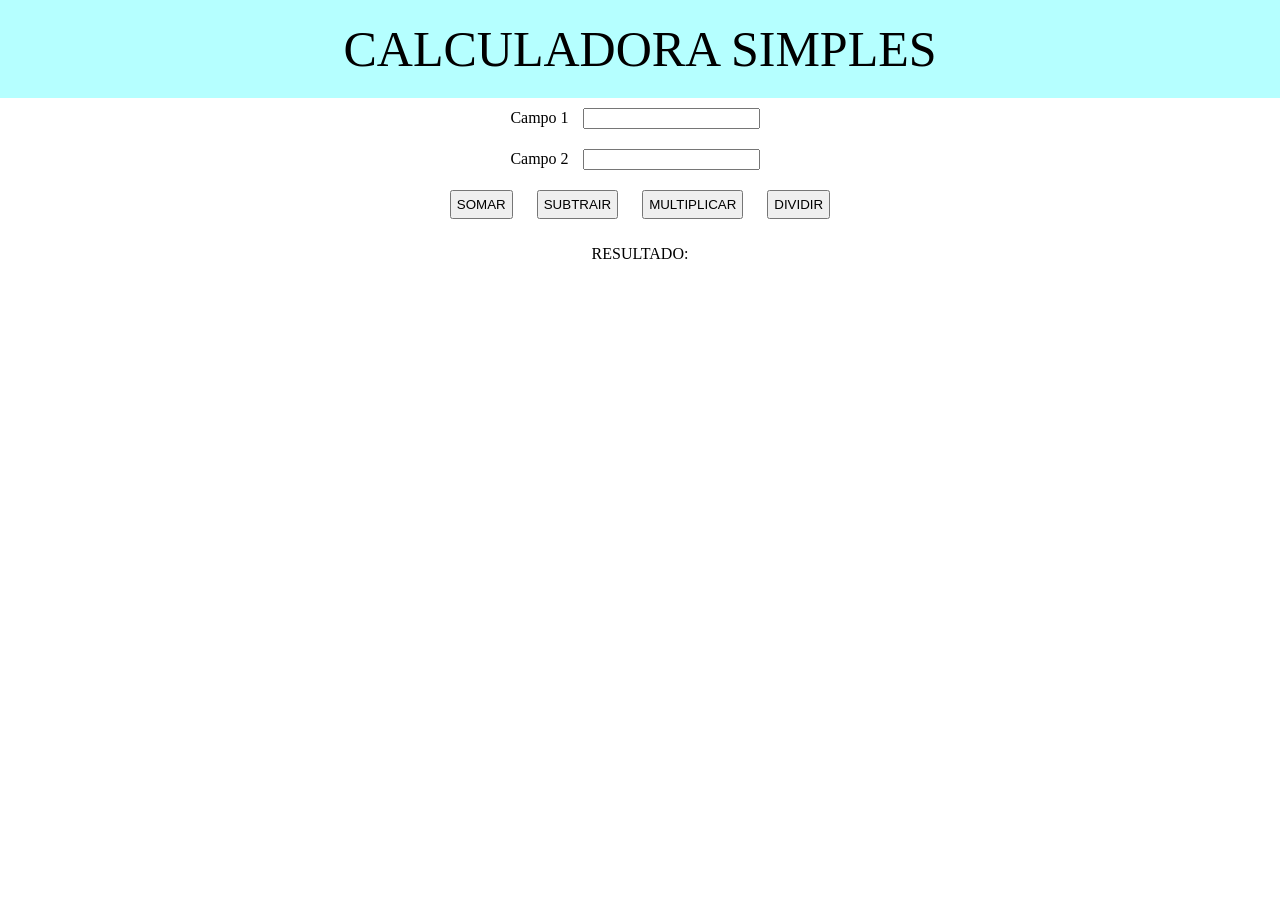
<file: layouts/index.html>
<html lang="en"> 
    <head>
     <meta charset="UTF-8"> 
    <meta name="viewport" content="width=device-width, initial-scale=1.0">
     <title>CALCULADORA</title> 
    <link rel="stylesheet" href="../style.css"> 
</head> 
<body>
     <header>CALCULADORA SIMPLES</header> 
    <div class="i"> 
    <label for="numero1">Campo 1</label> 
    <input type="number" id="numero1"><br> 
    <!-- input(É a área onde o usuário digita ou seleciona informações) label ( É o texto que identifica o que deve ser digitado no input)-->
     <!--type(define como campo funciona(oque entra))-->
     <label for="numero2">Campo 2</label>
     <input type="number" id="numero2"><br>
     <button onclick="somar()">SOMAR</button> 
     <button onclick="subtrair()">SUBTRAIR</button> 
     <button onclick="multiplicar()">MULTIPLICAR</button>
     <button onclick="dividir()">DIVIDIR</button>
     <p id="resultado">RESULTADO: </p>
 </div> 
    <script src="../scripts/calculadora_simples.js"></script> 
</body> 
</html>
</file>
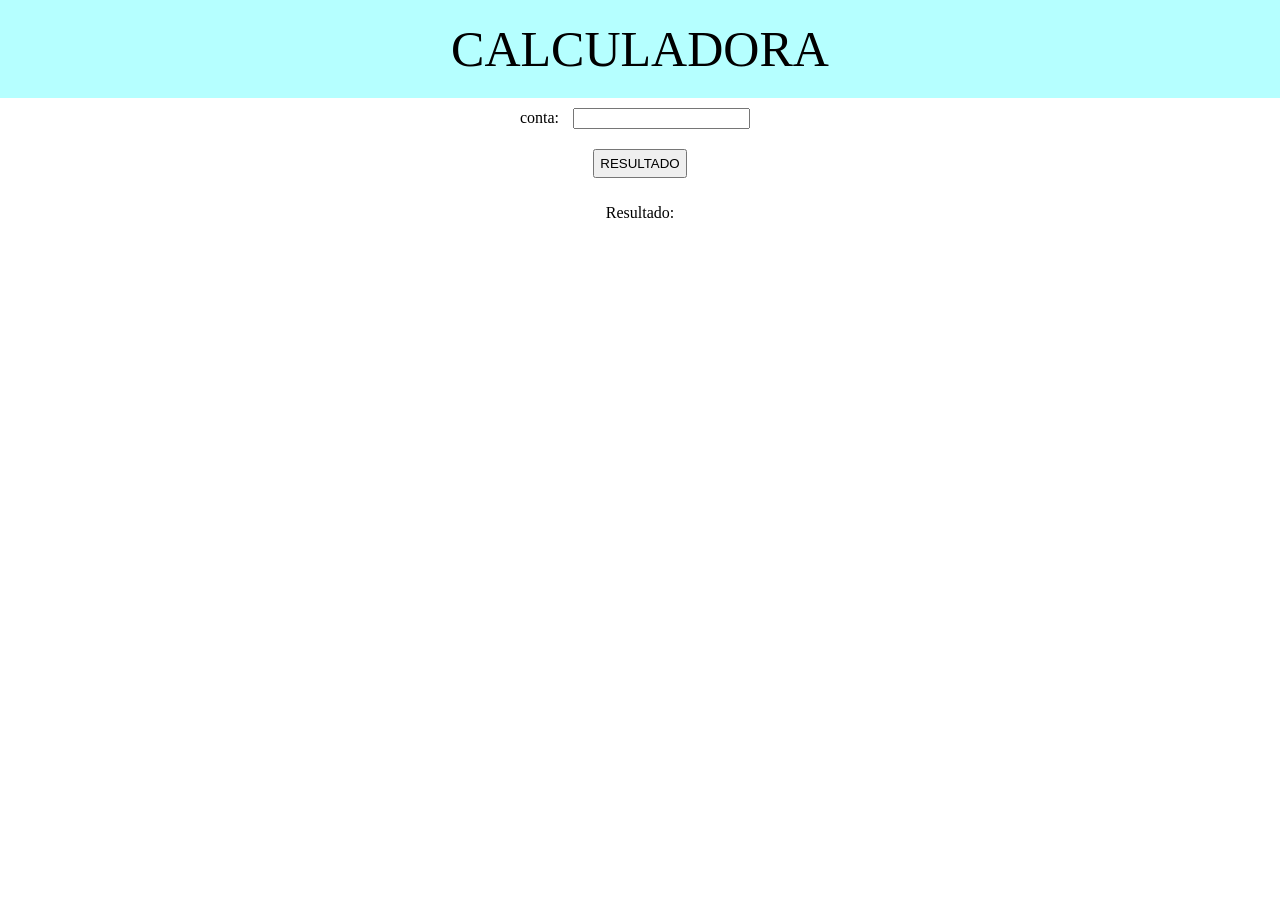
<file: layouts/index1.html>
<html lang="en">
<head>
    <meta charset="UTF-8">
    <meta name="viewport" content="width=device-width, initial-scale=1.0">
    <title>substituivel</title>
    <link rel="stylesheet" href="../style.css">
</head>
<body>
    <header>CALCULADORA</header>
    <div class="i">
        <label for="valor1">conta: </label>
        <input type="text" id="valor1"><br>
        <!-- Campo onde o usuário digita a conta (ex: 10 + 20) -->

        <button onclick="operacao()">RESULTADO</button>
        <!-- Botão que chama a função no JavaScript -->

        <p id="resultado">Resultado: </p>
        <!-- Lugar onde o resultado vai aparecer -->

    </div>
    <script src="../scripts/calculadora.js"></script>
</body>
</html>
</file>
<file: style.css>
header{
    background-color: rgb(181, 255, 255);
    color: rgb(0, 0, 0);
    font-size: 50px;
    font-family: Georgia, 'Times New Roman', Times, serif ;
    text-align: center;
    padding: 20px;
}

body{
    margin: 0%;
}

main{
    text-align: center;
}

.i{
    display: block;
    text-align: center;
}

input{
    margin: 10px;
}

button{
    padding: 5px;
    margin: 10px;
}
</file>
